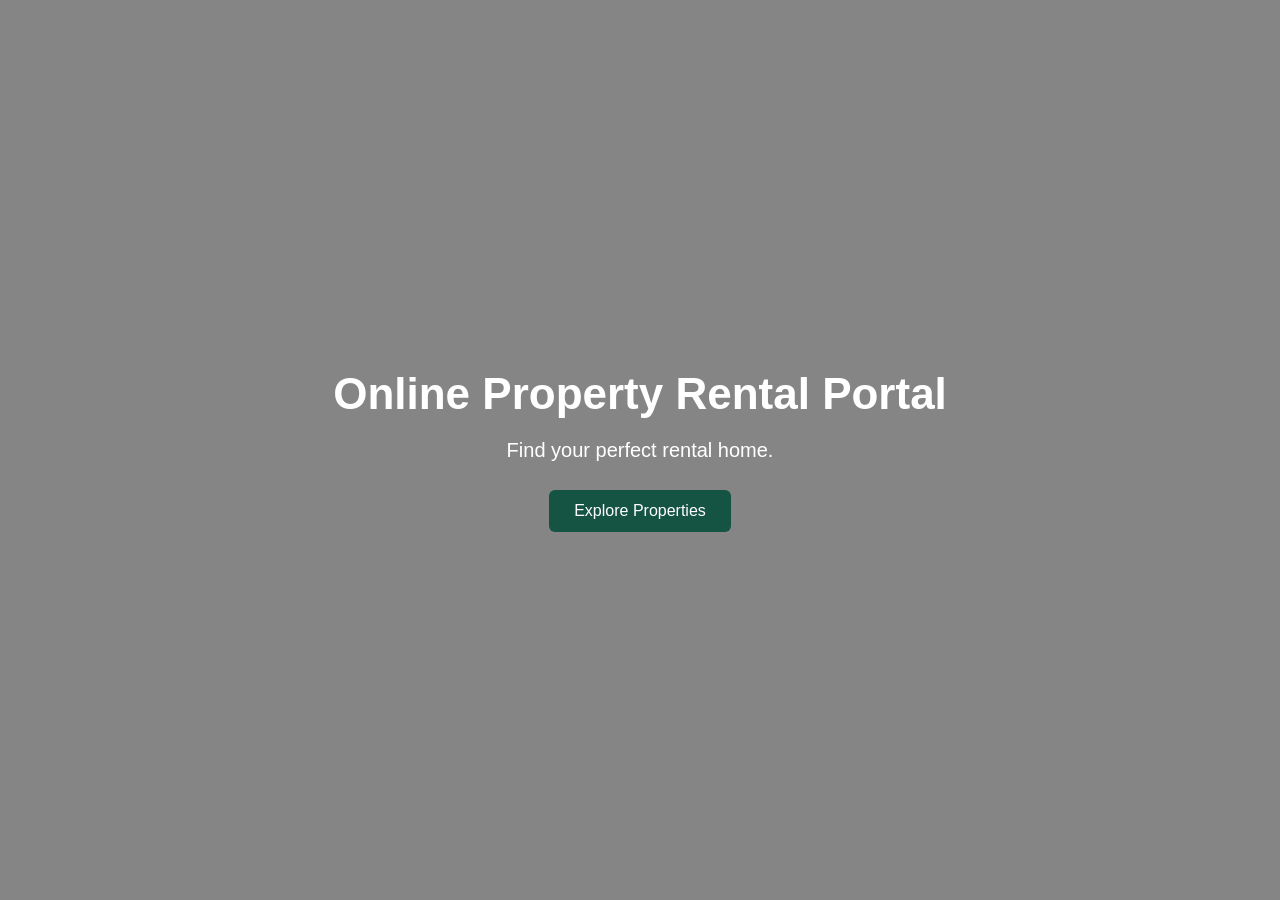
<file: index.html>
<!DOCTYPE html>
<html lang="en">
<head>
    <meta charset="UTF-8">
    <meta name="viewport" content="width=device-width, initial-scale=1.0">

    <title>🏡 Property Rental Portal</title>

    <style>
        * {
            margin: 0;
            padding: 0;
            box-sizing: border-box;
        }

        html, body {
            width: 100%;
            height: 100%;
            min-height: 100%;
            font-family: Arial, sans-serif;
            overflow: hidden;
        }

        .hero {
            position: fixed;
            inset: 0;
            width: 100%;
            height: 100vh;
            height: 100svh;

            display: flex;
            justify-content: center;
            align-items: center;
            text-align: center;

            background-image: url("https://images.unsplash.com/photo-1600585154340-be6161a56a0c?auto=format&fit=crop&w=2000&q=90");
            background-size: cover;
            background-position: center center;
            background-repeat: no-repeat;
        }

        .hero::before {
            content: "";
            position: absolute;
            inset: 0;
            background: rgba(0, 0, 0, 0.48);
        }

        .hero-content {
            position: relative;
            z-index: 1;
            width: 90%;
            max-width: 850px;
            color: white;
        }

        .hero-content h1 {
            font-size: 44px;
            margin-bottom: 20px;
            color: white;
        }

        .hero-content p {
            font-size: 20px;
            margin-bottom: 28px;
            color: white;
        }

        .explore-btn {
            display: inline-block;
            width: auto;
            padding: 12px 25px;
            background-color: #155443;
            color: white;
            text-decoration: none;
            border-radius: 6px;
            font-size: 16px;
            transition: 0.3s ease;
        }

        .explore-btn:hover {
            background-color: #0d382d;
            transform: translateY(-3px);
        }

        @media (max-width: 600px) {
            .hero-content h1 {
                font-size: 30px;
            }

            .hero-content p {
                font-size: 17px;
            }
        }
    </style>
</head>

<body>

    <div class="hero">

        <div class="hero-content">

            <h1>Online Property Rental Portal</h1>

            <p>Find your perfect rental home.</p>

            <a href="{{ url_for('login') }}" class="explore-btn">
                Explore Properties
            </a>

        </div>

    </div>

</body>
</html>
</file>
